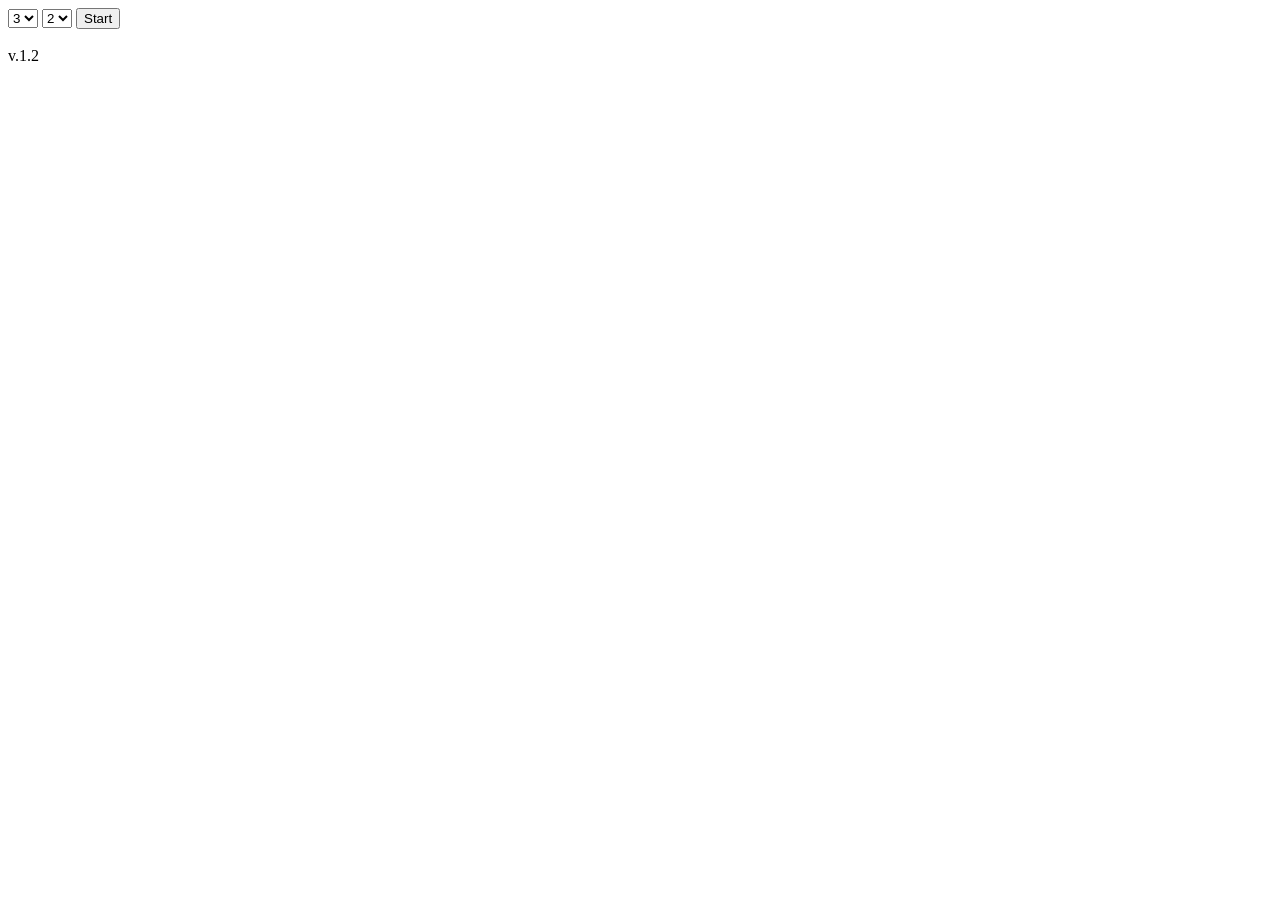
<file: game_04/index.html>
<!DOCTYPE html>
<html lang="en">

<head>
    <meta charset="utf-8">
		<title>game 04</title>
</head>

<body>
		<script src="main.js" ></script>
	
  	<div class="game"> 
		<select id="firstDemention" value="3">
		  <option value="3">3</option>
		  <option value="4">4</option>
		  <option value="5">5</option>
		</select>
		<select id="secondDemention" value="2">
		  <option value="2">2</option>
		  <option value="4">4</option>
		  <option value="6">6</option>
		</select>
	  <button type="submit" id="buttonsubmit" onclick="startGame()">Start</button>
	
		<div class="place" id="place" > 
	
		</div>
	</div>



<br> v.1.2

	
</body>

</html>
</file>
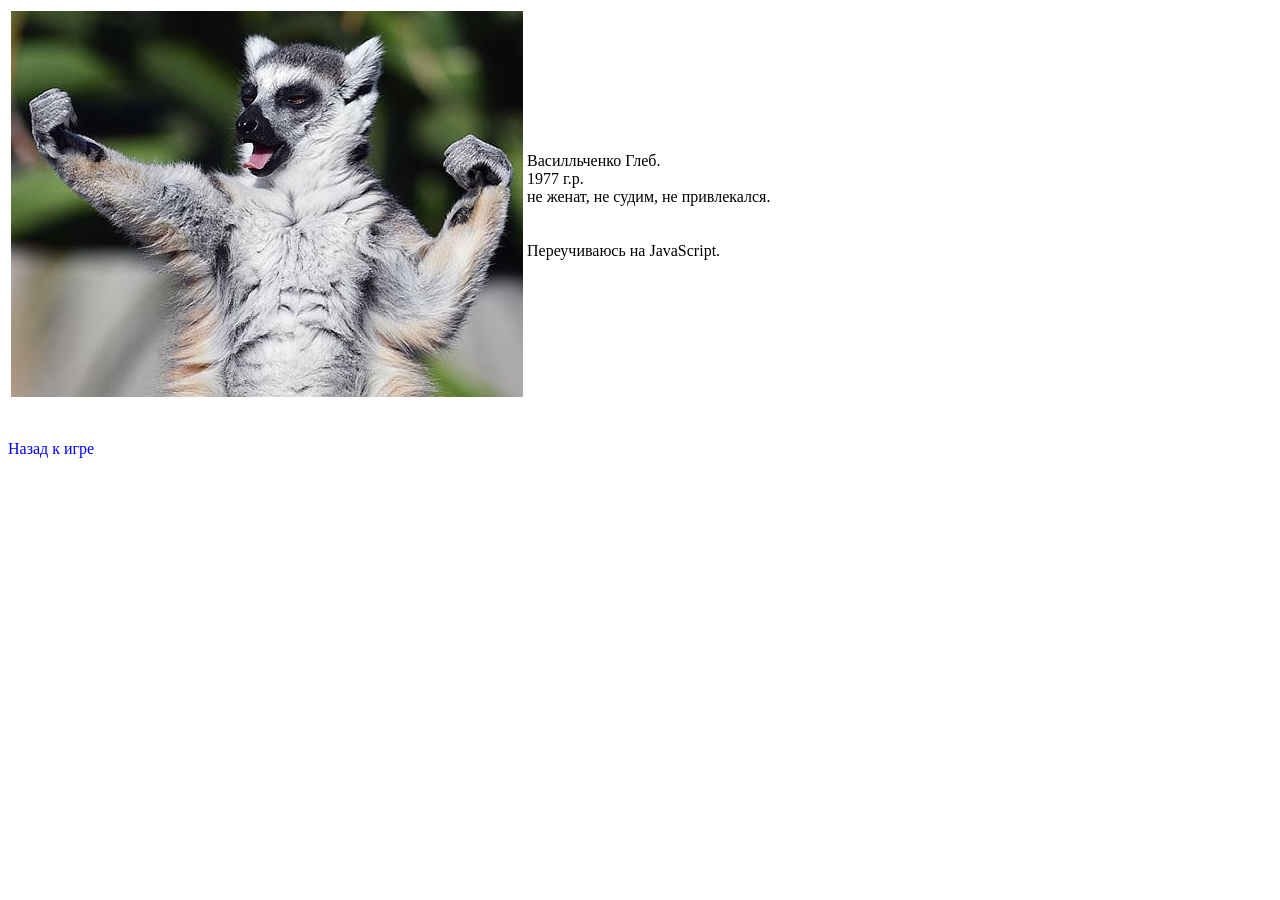
<file: game_game_06/about/about.html>
<!DOCTYPE html>
<html lang="en">

<head>
    <meta charset="utf-8">
        <title>game 04</title>
        <link href="../style.css" rel="stylesheet">
</head>

<body>
		
<div class="about">
    <table>
    <tr>
        <td>
             <img src="avatar.jpg" alt="">
        </td>
        <td>
            Василльченко Глеб.<br>
            1977 г.р.<br>
            не женат, не судим, не привлекался.<br>
            <br><br>
            Переучиваюсь на JavaScript.<br>

        </td>
    </tr>

        
    </table>
    
</div>

<br><br>
<a  onclick="goBack()" class="menu">Назад к игре</a>

    
<script src="about.js"></script>
</body>

</html>
</file>
<file: game_game_06/style.css>
.button_icon{
    width: 50px;
    height: 50px;
    

}

#size{
    align-content: right;


}
a.menu{
    color: blue;
    align-content: center;
    width: 600px;
}
td.td_text{
    border: 2px;
    border-color: black;
    border-style: solid;
    color: blue;
    width: 15px;
    height: 15px;
}


#slidecontainer {
    width: 50%; /* Width of the outside container */
}

/* The slider itself */
.slider {
    -webkit-appearance: none;  /* Override default CSS styles */
    appearance: none;
    width: 100%; /* Full-width */
    height: 25px; /* Specified height */
    background: #d3d3d3; /* Grey background */
    outline: none; /* Remove outline */
    opacity: 0.7; /* Set transparency (for mouse-over effects on hover) */
    -webkit-transition: .2s; /* 0.2 seconds transition on hover */
    transition: opacity .2s;
}

/* Mouse-over effects */
.slider:hover {
    opacity: 1; /* Fully shown on mouse-over */
}

/* The slider handle (use webkit (Chrome, Opera, Safari, Edge) and moz (Firefox) to override default look) */
.slider::-webkit-slider-thumb {
    -webkit-appearance: none; /* Override default look */
    appearance: none;
    width: 25px; /* Set a specific slider handle width */
    height: 25px; /* Slider handle height */
    background: #4CAF50; /* Green background */
    cursor: pointer; /* Cursor on hover */
}

.slider::-moz-range-thumb {
    width: 25px; /* Set a specific slider handle width */
    height: 25px; /* Slider handle height */
    background: #4CAF50; /* Green background */
    cursor: pointer; /* Cursor on hover */
}
</file>
